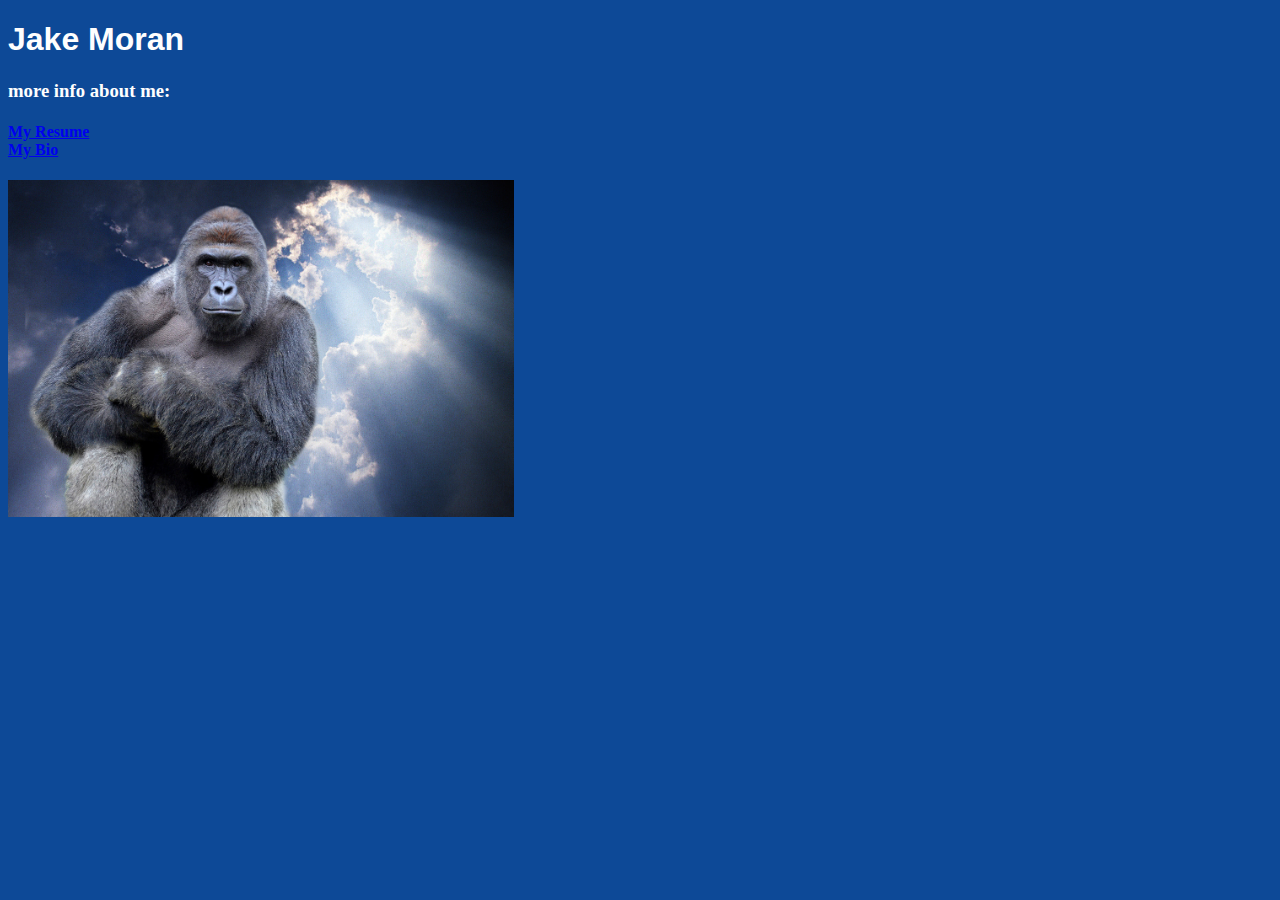
<file: index.html>
<!doctype html>

<html>
<head> 

<title>Jake Moran's Portfolio</title>
<meta charset="utf-8">
<link rel="stylesheet" href="sitestyle.css">
</head>

<body>
<h1> Jake Moran </h1>
<h3> more info about me: </h3>

<h4> 
<a href=resume.html> My Resume </a> <br>
<a href=bio.html> My Bio </a>
</h4>

<img id="pic"src=DOFH.jpg alt=harambe>
</body>

</html>
</file>
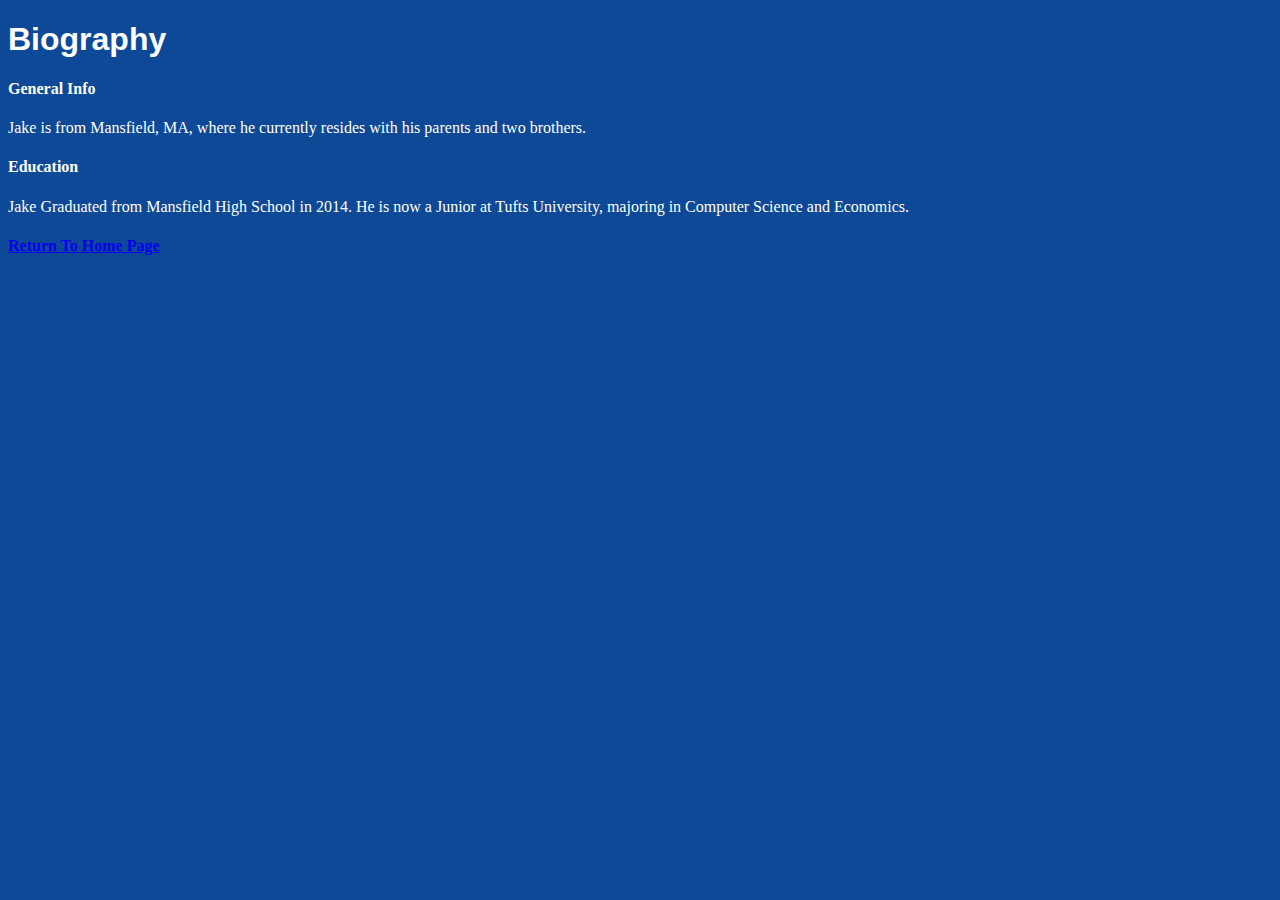
<file: bio.html>
<!doctype html>

<html>


<head>
<title>Jake Moran's Biography </title>
<meta charset="UTF-8">
<link rel="stylesheet" href="sitestyle.css">
</head>

<body>

<h1> Biography </h1>

<h4> General Info </h4>

<p> Jake is from Mansfield, MA, where he currently resides with his parents
and two brothers. 
</p>

<h4> Education </h4>
<p> Jake Graduated from Mansfield High School in 2014. He is now a Junior at
Tufts University, majoring in Computer Science and Economics.
</p>

<h4> <a href=index.html> Return To Home Page </a></h4>
</body>
</html>
</file>
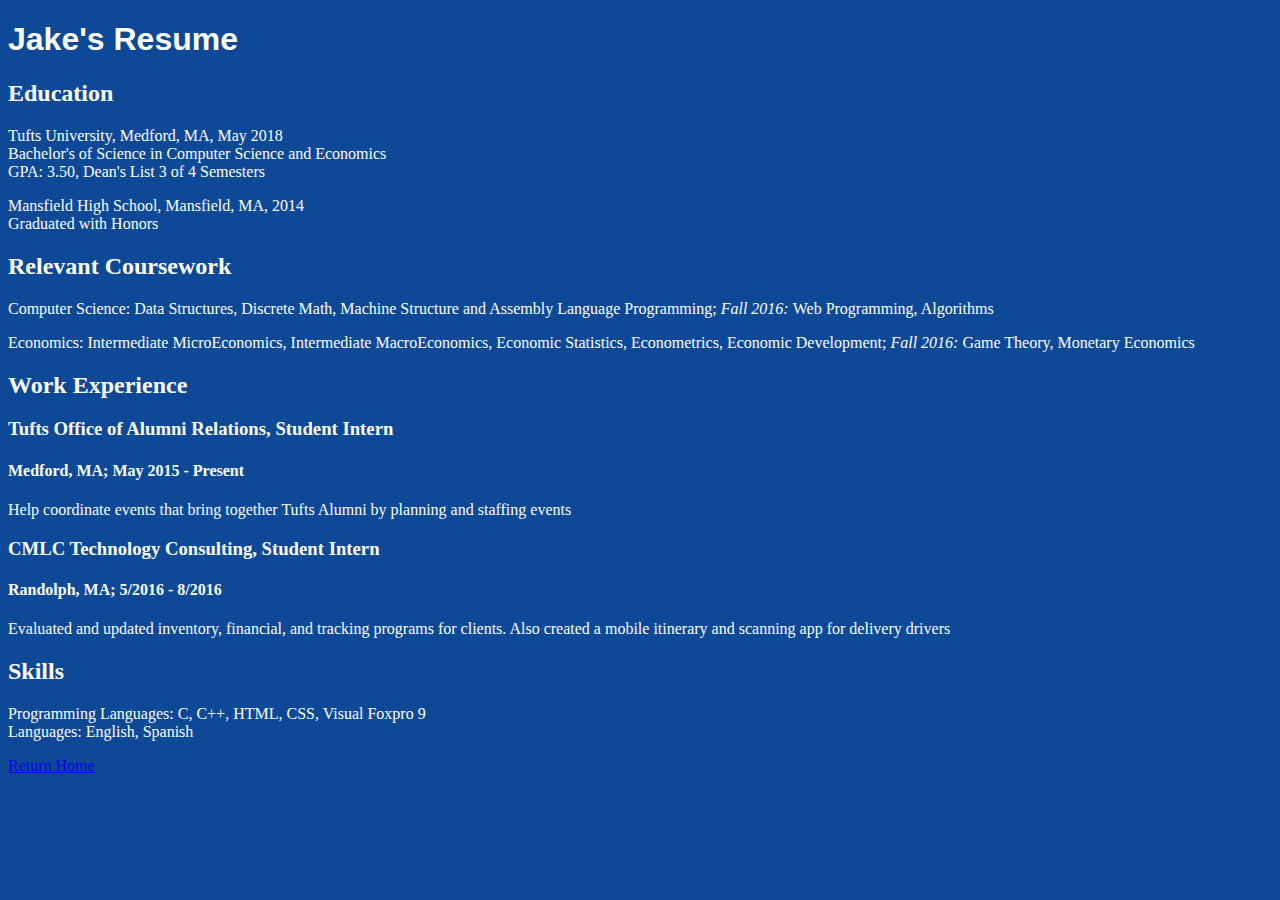
<file: resume.html>
<!doctype html>

<html>


<head>
<title>Jake Moran's Resume </title>
<meta charset="UTF-8">
<link rel="stylesheet" href="sitestyle.css">
</head>

<body>

<h1> Jake's Resume </h1>

<h2> Education </h2>
<p> Tufts University, Medford, MA, May 2018 <br />
Bachelor's of Science in Computer Science and Economics <br />
GPA: 3.50, Dean's List 3 of 4 Semesters <p>
<p> Mansfield High School, Mansfield, MA, 2014 <br />
Graduated with Honors </p>

<h2> Relevant Coursework </h2>
<p>Computer Science: Data Structures, Discrete Math, Machine Structure and 
Assembly Language Programming; <span class="ital"> Fall 2016: </span> Web 
Programming, Algorithms </p>
<p>Economics: Intermediate MicroEconomics, Intermediate MacroEconomics, 
Economic Statistics, Econometrics, Economic Development; <span class="ital">
Fall 2016: </span>Game Theory, Monetary Economics </p>

<h2> Work Experience </h2>
<h3> Tufts Office of Alumni Relations, Student Intern </h3>
<h4> Medford, MA; May 2015 - Present </h4>
<p> Help coordinate events that bring together Tufts Alumni by planning and 
staffing events </p>
<h3> CMLC Technology Consulting, Student Intern </h3>
<h4> Randolph, MA; 5/2016 - 8/2016 </h4>
<p> Evaluated and updated inventory, financial, and tracking programs for 
clients. Also created a mobile itinerary and scanning app for delivery drivers
</p>
<h2> Skills </h2>
<p> Programming Languages: C, C++, HTML, CSS, Visual Foxpro 9 <br />
Languages: English, Spanish</p>

<a href=index.html> Return Home </a>
</body>
</html>
</file>
<file: sitestyle.css>
body {
        background-color: #0D4997;
        color: #FEFEFE;
}

h1 {
        font-family: helvetica;
}

h3 {
        font-weight: bold;
}

.ital {
        font-style: italic;
}

#pic {
        width: 40%;
        height: auto;
}
</file>
